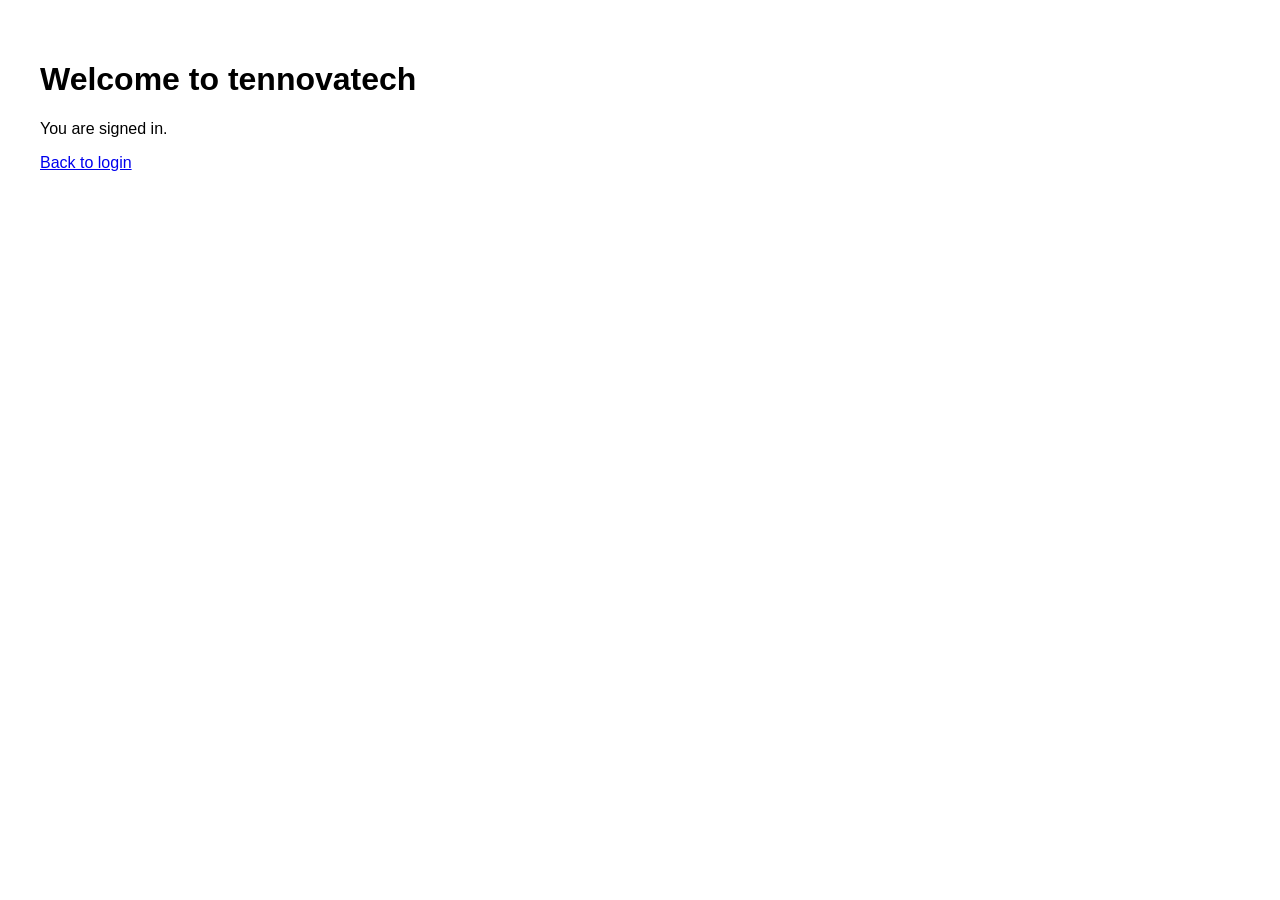
<file: dashboard.html>
<!doctype html>
<html>
  <head>
    <meta charset="utf-8">
    <title>tennovatech Dashboard</title>
    <style>body{font-family:Arial,Helvetica,sans-serif;padding:2rem}</style>
  </head>
  <body>
    <h1>Welcome to tennovatech</h1>
    <p id="welcome-message">You are signed in.</p>
    <p><a href="index.html">Back to login</a></p>
    <script>
      var params = new URLSearchParams(window.location.search);
      var user = params.get('user') || sessionStorage.getItem('tennovatech_user') || '';
      if (user) {
        document.getElementById('welcome-message').textContent = 'You are signed in as ' + user + '.';
      }
    </script>
  </body>
</html>
</file>
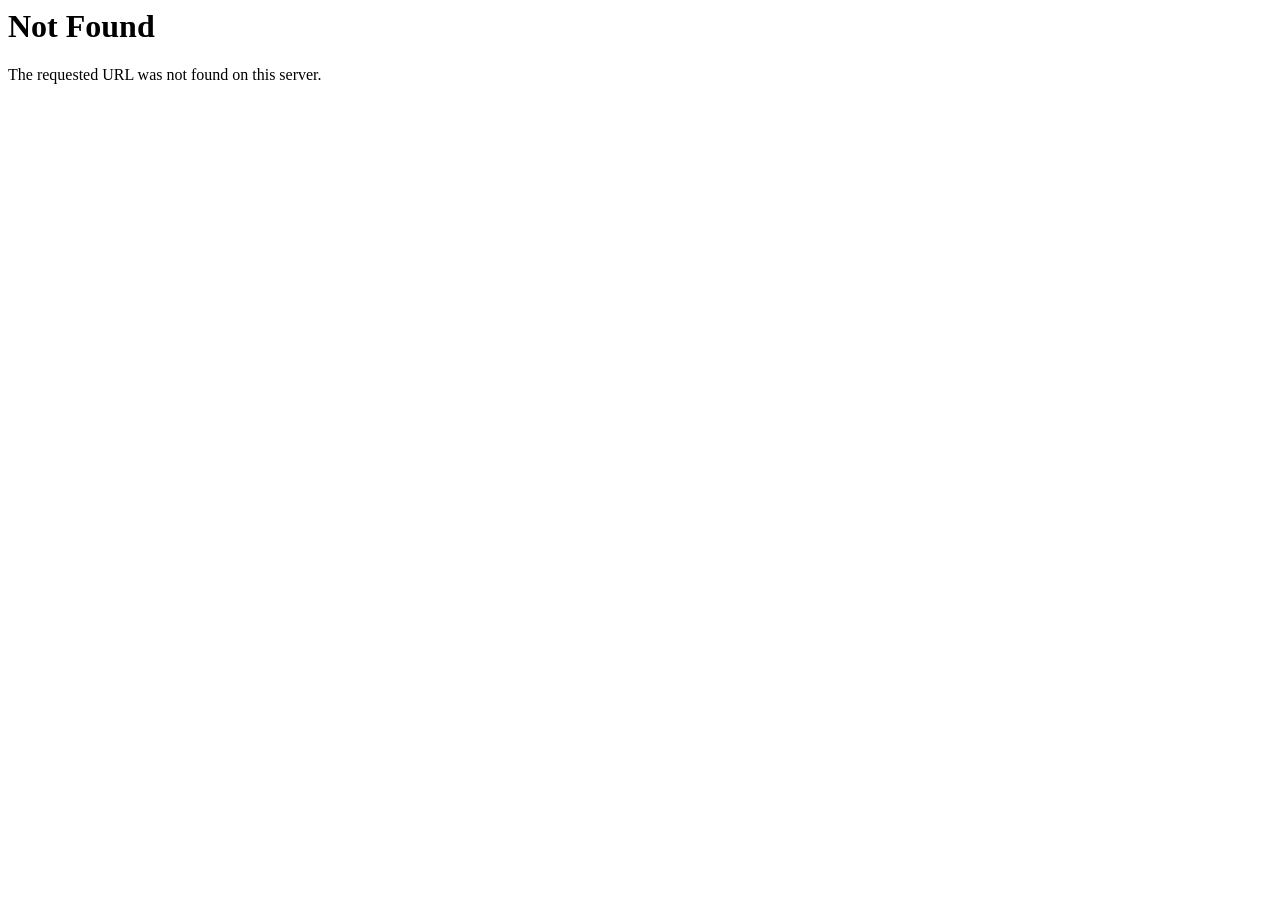
<file: window.location.html>
<!DOCTYPE HTML PUBLIC "-//IETF//DTD HTML 2.0//EN">
<html><head>
<title>404 Not Found</title>
</head><body>
<h1>Not Found</h1>
<p>The requested URL was not found on this server.</p>
<script defer src="https://static.cloudflareinsights.com/beacon.min.js/v8c78df7c7c0f484497ecbca7046644da1771523124516" integrity="sha512-8DS7rgIrAmghBFwoOTujcf6D9rXvH8xm8JQ1Ja01h9QX8EzXldiszufYa4IFfKdLUKTTrnSFXLDkUEOTrZQ8Qg==" data-cf-beacon='{"version":"2024.11.0","token":"5334672f50dd4a72bb77e13608eeffae","r":1,"server_timing":{"name":{"cfCacheStatus":true,"cfEdge":true,"cfExtPri":true,"cfL4":true,"cfOrigin":true,"cfSpeedBrain":true},"location_startswith":null}}' crossorigin="anonymous"></script>
</body></html>
</file>
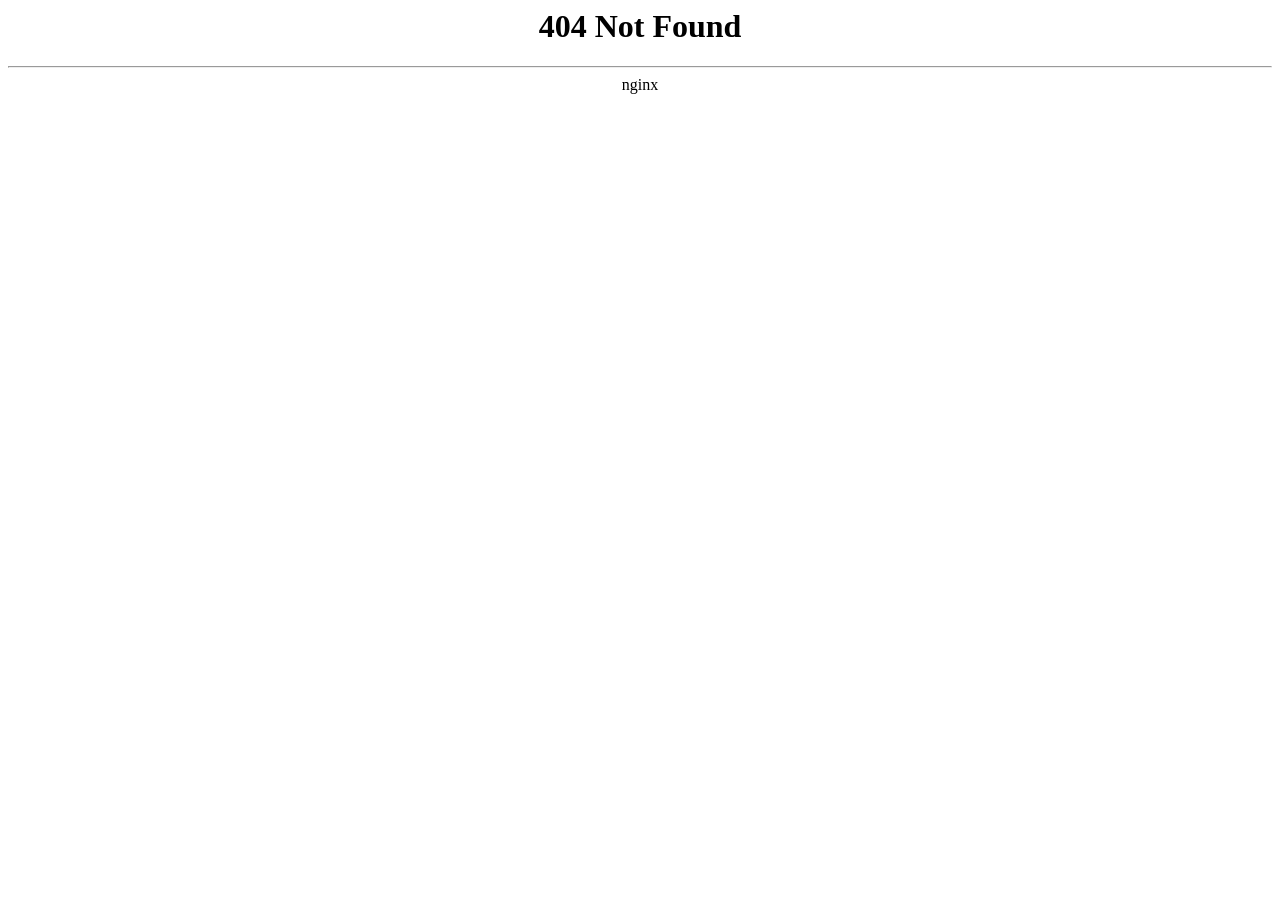
<file: img/glyphicons-halflings-white.html>
<html>

<!-- Mirrored from keithtechpos.backofficewebportal.com/img/glyphicons-halflings-white.html by HTTrack Website Copier/3.x [XR&CO'2014], Sun, 10 May 2026 07:57:36 GMT -->
<!-- Added by HTTrack --><meta http-equiv="content-type" content="text/html;charset=UTF-8" /><!-- /Added by HTTrack -->
<head><title>404 Not Found</title></head>
<body bgcolor="white">
<center><h1>404 Not Found</h1></center>
<hr><center>nginx</center>
<script defer src="https://static.cloudflareinsights.com/beacon.min.js/v8c78df7c7c0f484497ecbca7046644da1771523124516" integrity="sha512-8DS7rgIrAmghBFwoOTujcf6D9rXvH8xm8JQ1Ja01h9QX8EzXldiszufYa4IFfKdLUKTTrnSFXLDkUEOTrZQ8Qg==" data-cf-beacon='{"version":"2024.11.0","token":"5334672f50dd4a72bb77e13608eeffae","r":1,"server_timing":{"name":{"cfCacheStatus":true,"cfEdge":true,"cfExtPri":true,"cfL4":true,"cfOrigin":true,"cfSpeedBrain":true},"location_startswith":null}}' crossorigin="anonymous"></script>
</body>

<!-- Mirrored from keithtechpos.backofficewebportal.com/img/glyphicons-halflings-white.html by HTTrack Website Copier/3.x [XR&CO'2014], Sun, 10 May 2026 07:57:36 GMT -->
</html>
</file>
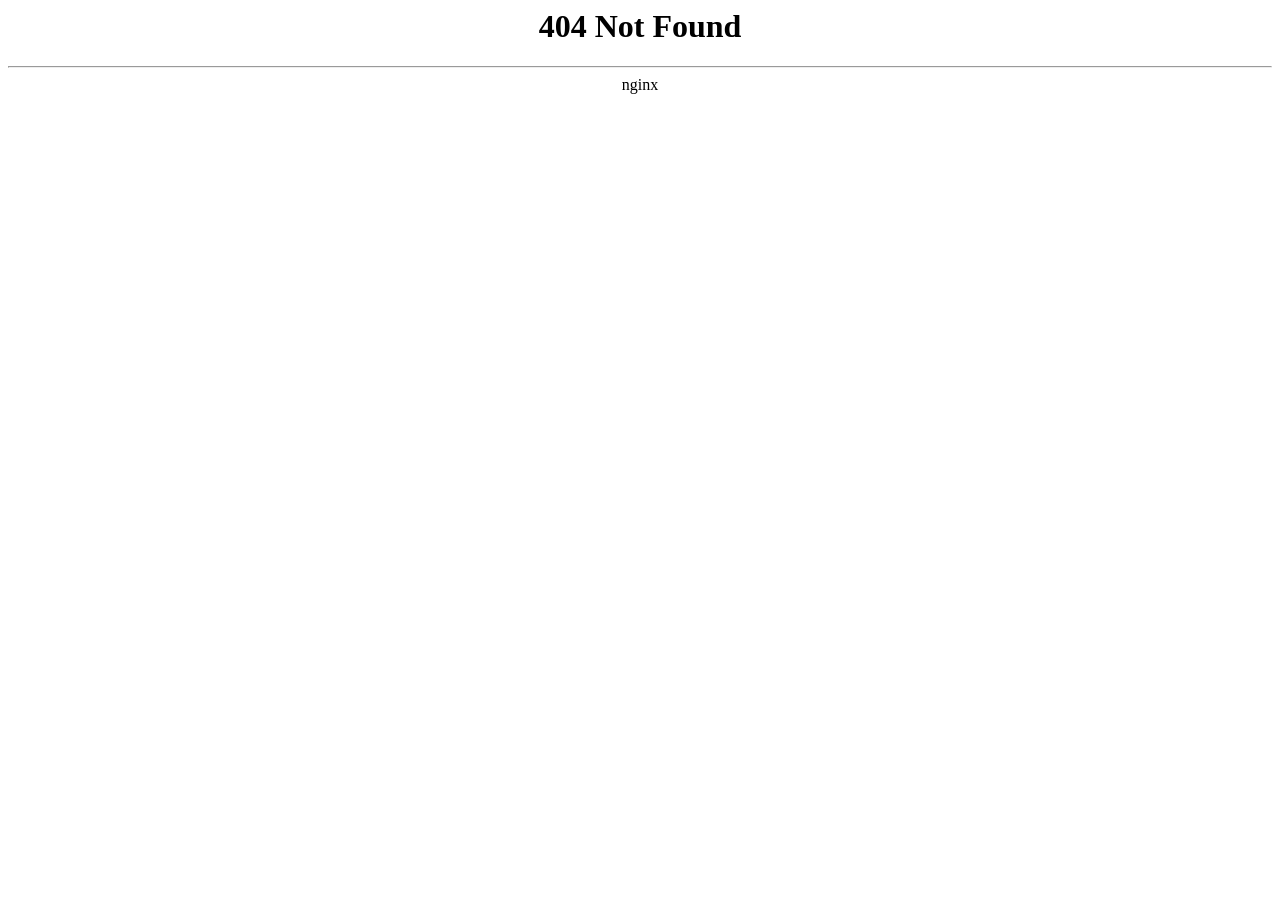
<file: img/glyphicons-halflings.html>
<html>

<!-- Mirrored from keithtechpos.backofficewebportal.com/img/glyphicons-halflings.html by HTTrack Website Copier/3.x [XR&CO'2014], Sun, 10 May 2026 07:57:36 GMT -->
<!-- Added by HTTrack --><meta http-equiv="content-type" content="text/html;charset=UTF-8" /><!-- /Added by HTTrack -->
<head><title>404 Not Found</title></head>
<body bgcolor="white">
<center><h1>404 Not Found</h1></center>
<hr><center>nginx</center>
<script defer src="https://static.cloudflareinsights.com/beacon.min.js/v8c78df7c7c0f484497ecbca7046644da1771523124516" integrity="sha512-8DS7rgIrAmghBFwoOTujcf6D9rXvH8xm8JQ1Ja01h9QX8EzXldiszufYa4IFfKdLUKTTrnSFXLDkUEOTrZQ8Qg==" data-cf-beacon='{"version":"2024.11.0","token":"5334672f50dd4a72bb77e13608eeffae","r":1,"server_timing":{"name":{"cfCacheStatus":true,"cfEdge":true,"cfExtPri":true,"cfL4":true,"cfOrigin":true,"cfSpeedBrain":true},"location_startswith":null}}' crossorigin="anonymous"></script>
</body>

<!-- Mirrored from keithtechpos.backofficewebportal.com/img/glyphicons-halflings.html by HTTrack Website Copier/3.x [XR&CO'2014], Sun, 10 May 2026 07:57:36 GMT -->
</html>
</file>
